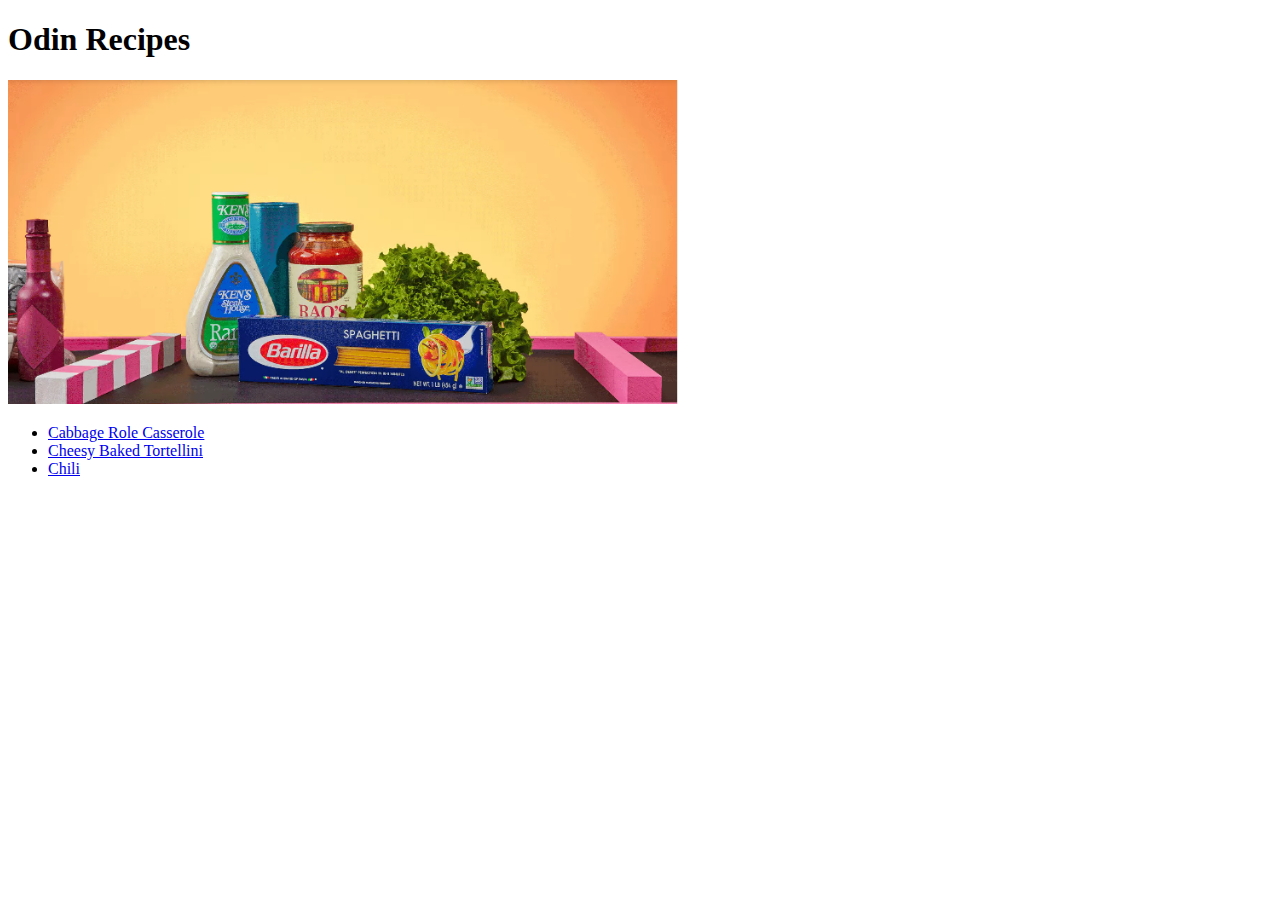
<file: index.html>
<!DOCTYPE html>
<html lang="en">
  <head>
    <meta charset="UTF-8">
    <title>Odin Recipes</title>
  <body>
  <h1>Odin Recipes</h1>
  <img src="image/odin-recipe.png" alt="Odin Recipe" width="670">
  <ul>
    <li><a href="recipes/casserole.html">Cabbage Role Casserole</a></li>
    <li><a href="recipes/tortellini.html">Cheesy Baked Tortellini</a></li>
    <li><a href="recipes/chili.html">Chili</a></li>
  </body>
</html>
</file>
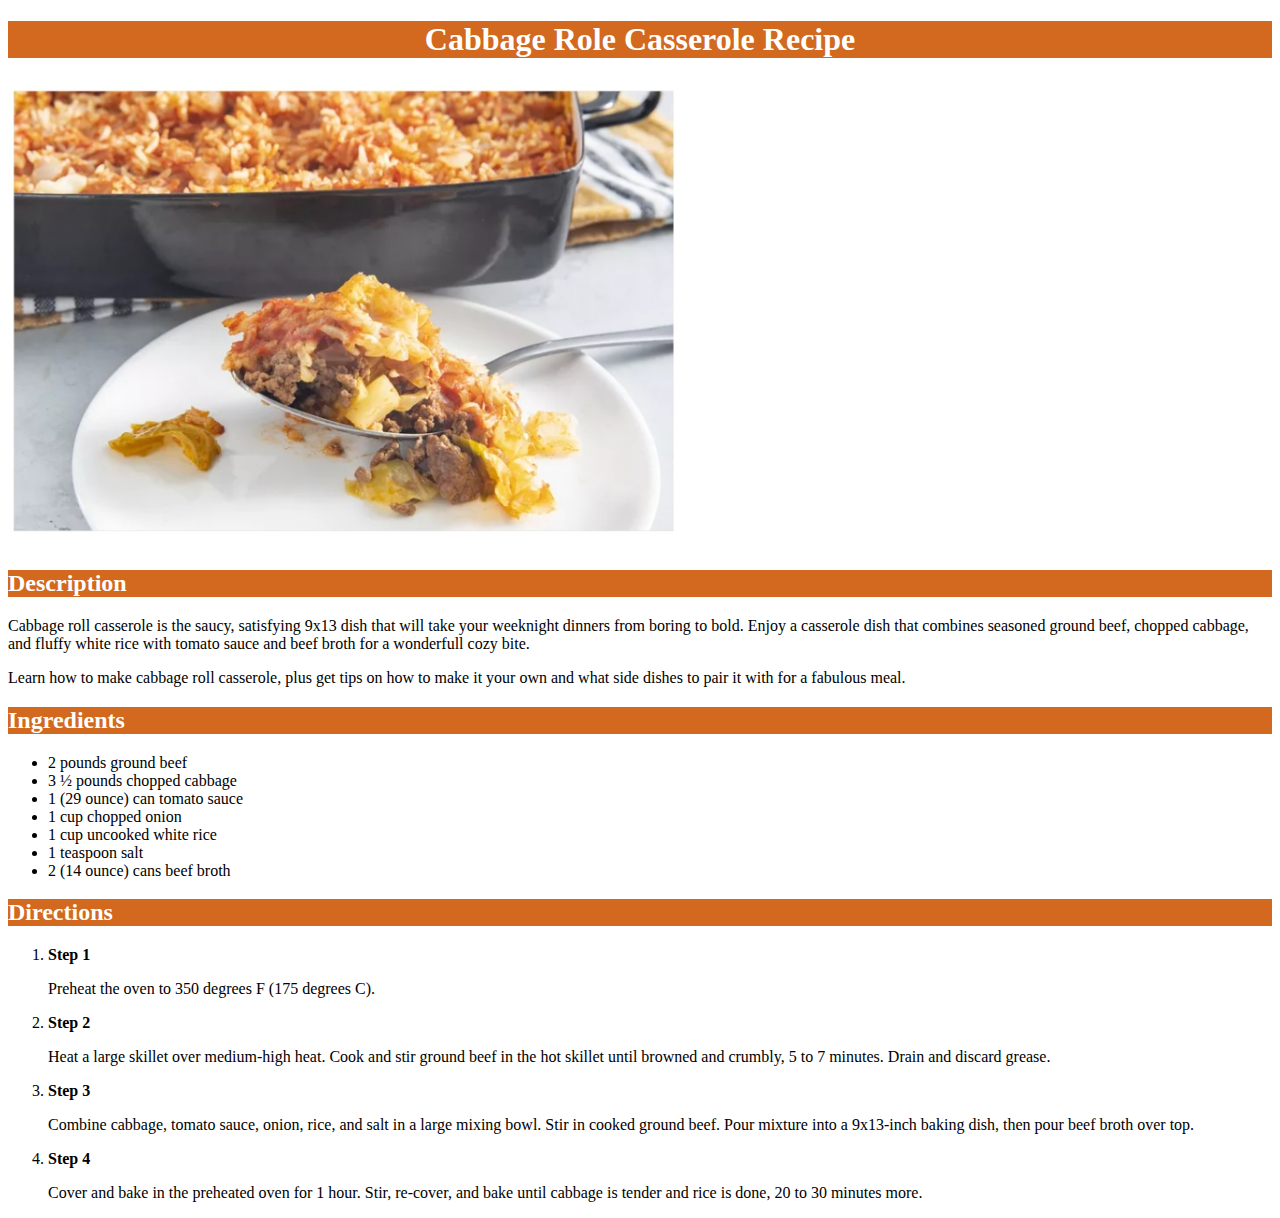
<file: recipes/casserole.html>
<!DOCTYPE html>
<html lang="en">
  <head>
    <meta charset="UTF-8">
    <title>Cabbage Roll Casserole</title>
  </head>
  <body>
  <h1>Cabbage Role Casserole Recipe</h1>
  <img src="../image/casserole.png" alt="Cabbage Role Caeesrole">
  <link rel="stylesheet" href="casserole.css"> 
  <h2>Description</h2>
    <p>Cabbage roll casserole is the saucy, satisfying 9x13 dish that will take your weeknight 
       dinners from boring to bold. Enjoy a casserole dish that combines seasoned ground beef, 
       chopped cabbage, and fluffy white rice with tomato sauce and beef broth for a wonderfull
       cozy bite.</p>
    <p>Learn how to make cabbage roll casserole, plus get tips on how to make it your own and
       what side dishes to pair it with for a fabulous meal.</p>
  <h2>Ingredients</h2>
    <ul>
      <li>2 pounds ground beef</li>
      <li>3 ½ pounds chopped cabbage</li>
      <li>1 (29 ounce) can tomato sauce</li>
      <li>1 cup chopped onion</li>
      <li>1 cup uncooked white rice</li>
      <li>1 teaspoon salt</li>
      <li>2 (14 ounce) cans beef broth</li>
    </ul>
  <h2>Directions</h2>
    <ol>
      <li><p><strong>Step 1</strong></p>
          <p>Preheat the oven to 350 degrees F (175 degrees C).</p>
      </li>
      <li><p><strong>Step 2</strong></p>
          <p>Heat a large skillet over medium-high heat. Cook and stir ground beef in the hot 
             skillet until browned and crumbly, 5 to 7 minutes. Drain and discard grease.</p>
      </li>
      <li><p><strong>Step 3</strong></p> 
          <p>Combine cabbage, tomato sauce, onion, rice, and salt in a large mixing bowl. 
             Stir in cooked ground beef. Pour mixture into a 9x13-inch baking dish, then pour 
             beef broth over top.</p>
      </li>
      <li><p><strong>Step 4</strong></p>
          <p>Cover and bake in the preheated oven for 1 hour. Stir, re-cover, and bake until 
             cabbage is tender and rice is done, 20 to 30 minutes more.</p>
      </li>
  </body>
</html>
</file>
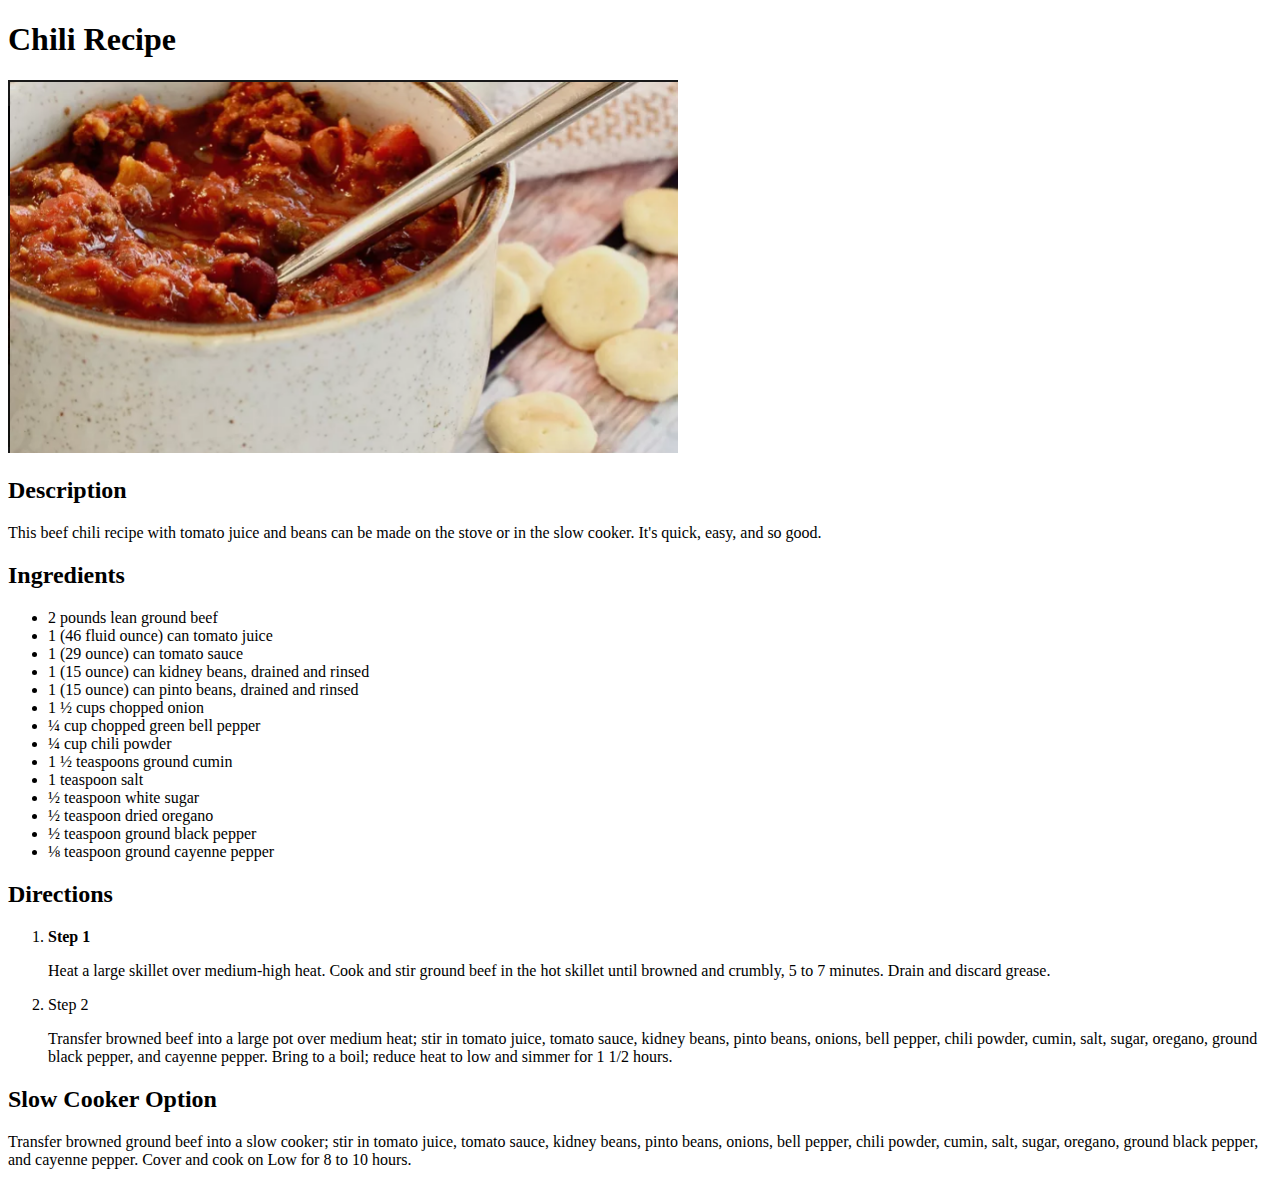
<file: recipes/chili.html>
<!DOCTYPE html>
<html lang="en">
  <head>
    <meta charset="UTF-8">
    <title>Chili</title>
  </head>
  <body>
    <h1>Chili Recipe</h1>
    <img src="../image/chili.png" alt="Chili" width="670">
    <h2>Description</h2>
      <p>This beef chili recipe with tomato juice and beans can be made on the stove or in the 
         slow cooker. It's quick, easy, and so good.</p>
    <h2>Ingredients</h2>
    <ul>
      <li>2 pounds lean ground beef</li>
      <li>1 (46 fluid ounce) can tomato juice</li>
      <li>1 (29 ounce) can tomato sauce</li>
      <li>1 (15 ounce) can kidney beans, drained and rinsed</li>
      <li>1 (15 ounce) can pinto beans, drained and rinsed</li>
      <li>1 ½ cups chopped onion</li>
      <li>¼ cup chopped green bell pepper</li>
      <li>¼ cup chili powder</li>
      <li>1 ½ teaspoons ground cumin</li>
      <li>1 teaspoon salt</li>
      <li>½ teaspoon white sugar</li>
      <li>½ teaspoon dried oregano</li>
      <li>½ teaspoon ground black pepper</li>
      <li>⅛ teaspoon ground cayenne pepper</li>
    </ul>
    <h2>Directions</h2>
      <ol>
        <li><p><strong>Step 1</strong></p>
        <p>Heat a large skillet over medium-high heat. Cook and stir ground beef in the hot
           skillet until browned and crumbly, 5 to 7 minutes. Drain and discard grease.</p></li>
        <li><p><srong>Step 2</strong></p>
        <p>Transfer browned beef into a large pot over medium heat; stir in tomato juice, 
           tomato sauce, kidney beans, pinto beans, onions, bell pepper, chili powder, cumin, 
           salt, sugar, oregano, ground black pepper, and cayenne pepper. Bring to a boil; 
           reduce heat to low and simmer for 1 1/2 hours.</p></li>
      </ol>
    <h2>Slow Cooker Option</h2>
      <p>Transfer browned ground beef into a slow cooker; stir in tomato juice, tomato sauce, 
         kidney beans, pinto beans, onions, bell pepper, chili powder, cumin, salt, sugar, 
         oregano, ground black pepper, and cayenne pepper. Cover and cook on Low for 8 to 10 
         hours.</p>
  </body>
</html>
</file>
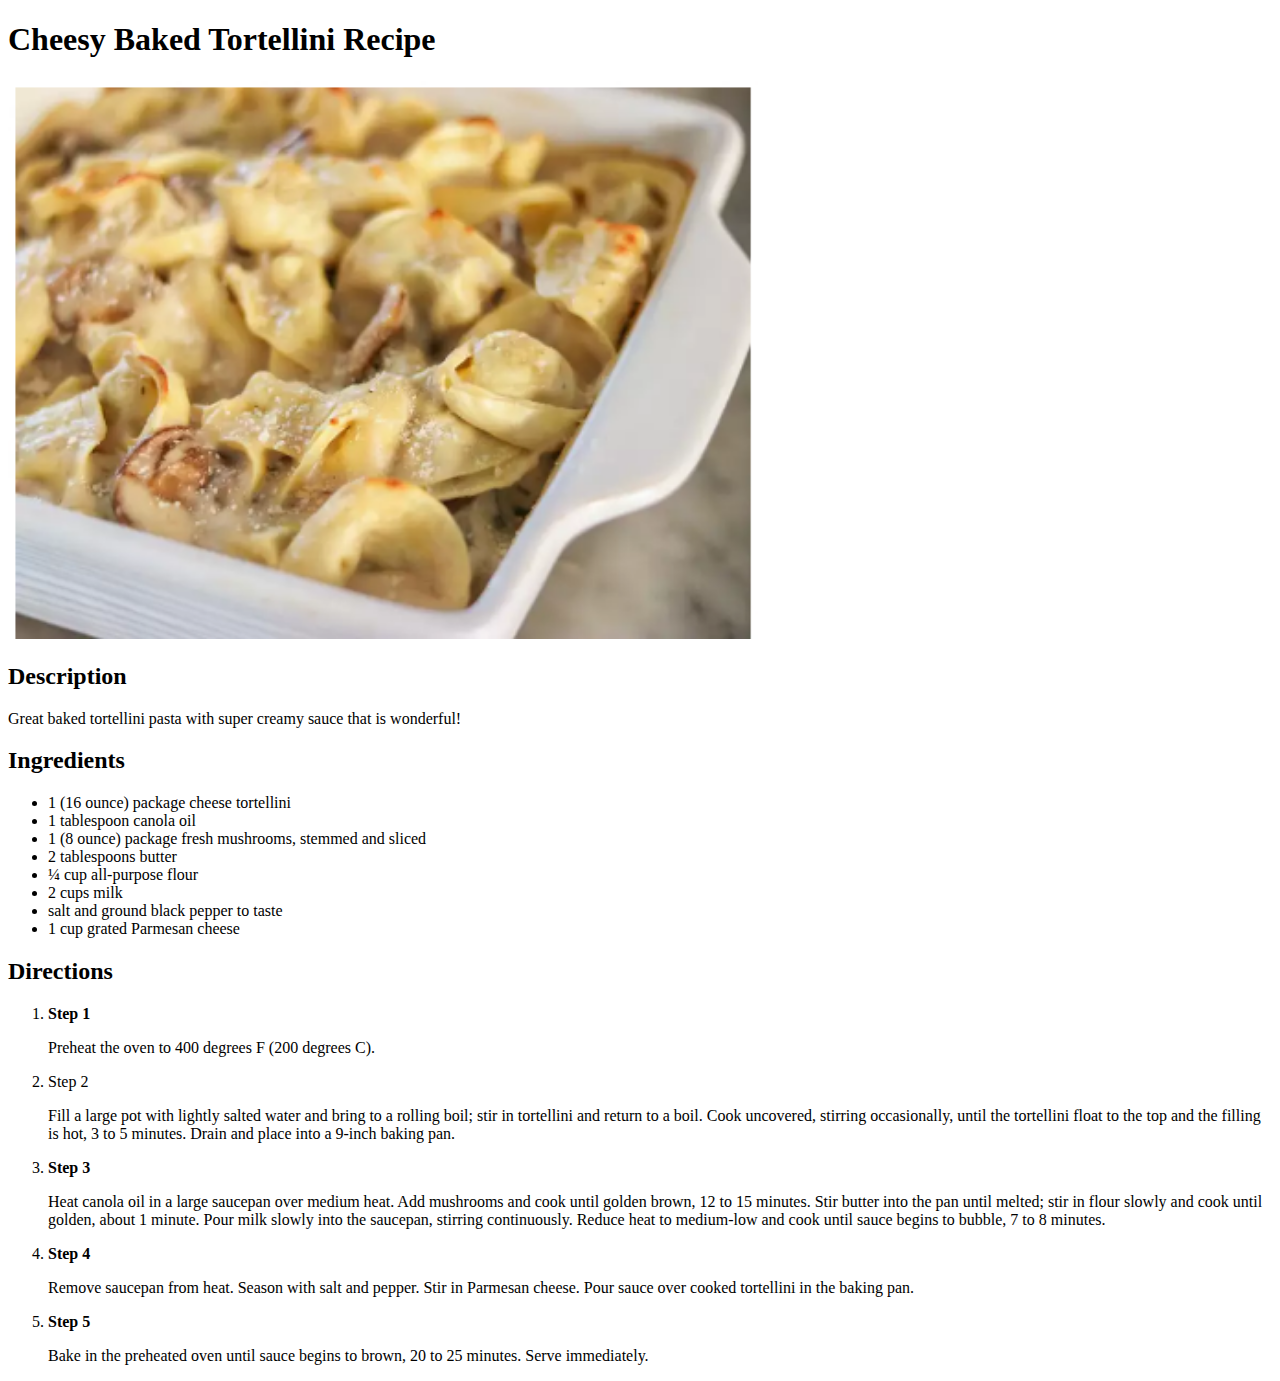
<file: recipes/tortellini.html>
<!DOCTYPE html>
<html lang="en">
  <head>
    <meta charset="UTF-8">
    <title>Cheesy Baked Tortellini</title>
  </head>
  <body>
    <h1>Cheesy Baked Tortellini Recipe</h1>
    <img src="../image/tortellini.png" alt="Cheesy Baked Tortellini" width="750">
    <h2>Description</h2>
      <p>Great baked tortellini pasta with super creamy sauce that is wonderful!</p>
    <h2>Ingredients</h2>
    <ul>
      <li>1 (16 ounce) package cheese tortellini</li>
      <li>1 tablespoon canola oil</li>
      <li>1 (8 ounce) package fresh mushrooms, stemmed and sliced</li>
      <li>2 tablespoons butter</li>
      <li>¼ cup all-purpose flour</li>
      <li>2 cups milk</li>
      <li>salt and ground black pepper to taste</li>
      <li>1 cup grated Parmesan cheese</li>
    </ul>
    <h2>Directions</h2>
      <ol>
        <li><p><strong>Step 1</strong></p>
        <p>Preheat the oven to 400 degrees F (200 degrees C).</p></li>
        <li><p><srong>Step 2</strong></p>
        <p>Fill a large pot with lightly salted water and bring to a rolling boil; stir in 
           tortellini and return to a boil. Cook uncovered, stirring occasionally, until the 
           tortellini float to the top and the filling is hot, 3 to 5 minutes. Drain and place into 
           a 9-inch baking pan.</p></li>
        <li><p><strong>Step 3</strong></p>
        <p>Heat canola oil in a large saucepan over medium heat. Add mushrooms and cook until golden
           brown, 12 to 15 minutes. Stir butter into the pan until melted; stir in flour slowly and 
           cook until golden, about 1 minute. Pour milk slowly into the saucepan, stirring 
           continuously. Reduce heat to medium-low and cook until sauce begins to bubble, 7 to 8 
           minutes.</p></li>
        <li><p><strong>Step 4</strong></p>
        <p>Remove saucepan from heat. Season with salt and pepper. Stir in Parmesan cheese. Pour 
           sauce over cooked tortellini in the baking pan.</p></li>
        <li><p><strong>Step 5</strong></p>
        <p>Bake in the preheated oven until sauce begins to brown, 20 to 25 minutes. Serve 
           immediately.</p></li>
      </ol>
  </body>
</html>
</file>
<file: recipes/casserole.css>
/* styles.css */

h1 {
    background-color: chocolate;
    color: white;
    text-align: center;
}

img {
    height: auto;
    width: auto;
}

h2 {
    background-color: chocolate;
    color: white;
}
</file>
